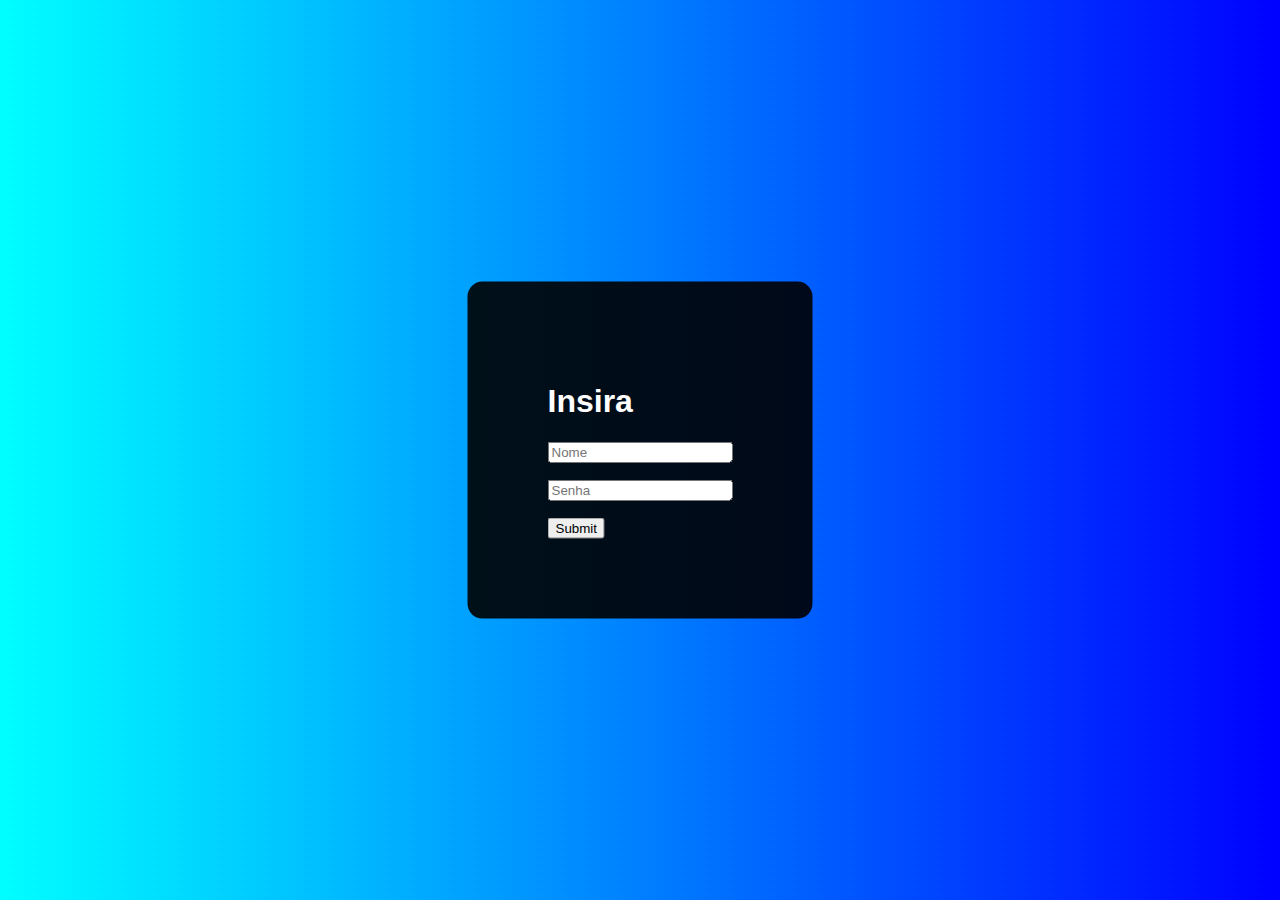
<file: index.html>
<!DOCTYPE html>
<html lang="en">
<head>
    <meta charset="UTF-8">
    <meta name="viewport" content="width=device-width, initial-scale=1.0">
    <title>Document</title>
    <link rel="stylesheet" href="index.css">
    
</head>
<body>
   
    <form>
        <div class="tela-login">
                     <h1>Insira</h1>             
        <div class="input">
        <input type="text" placeholder="Nome" id="Nome">
        <br><br>
        <input type="password" placeholder="Senha" id="Senha">
        <br><br>
        
    </div>
         <div class="button">
        <input type="submit" onclick="Entrar();return false">   
        </div>
    </div>
          
 
        
        
        
    </form>

    <script>
        function Entrar(){
            var Nome = document.getElementById('Nome').value;
            var Senha = document.getElementById('Senha').value;

            if(Nome == "Rosane" && Senha == "20072009"){
                alert('sucesso');
                location.href = "inicial.html";
            }else{
                alert('Usuario ou Senha incorretos');
            }

        }
    </script>
</body>
</html>
</file>
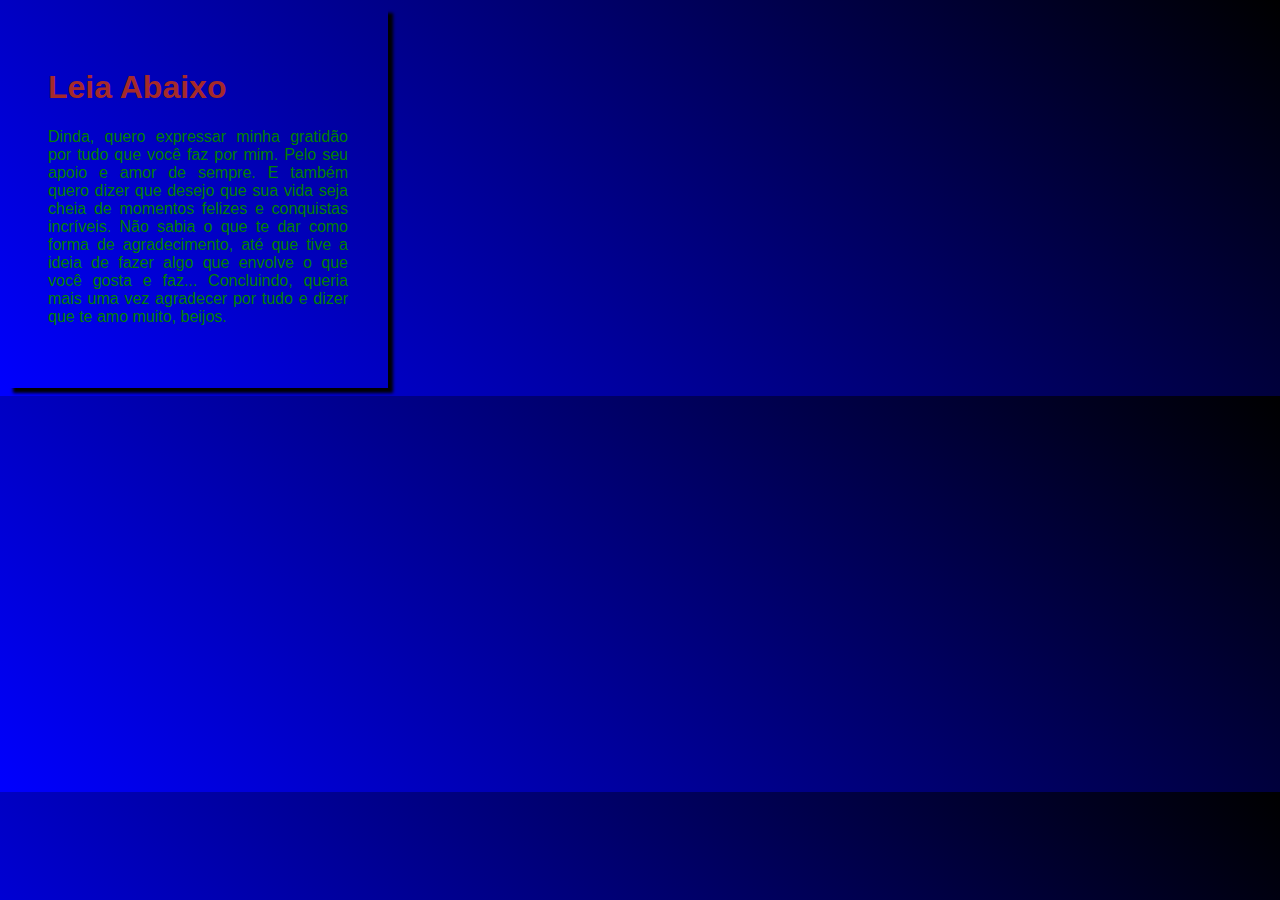
<file: CLIQUE AQUI.html>
<!DOCTYPE html>
<html lang="en">
<head>
    <meta charset="UTF-8">
    <meta name="viewport" content="width=device-width, initial-scale=1.0">
    <title>CLIQUE AQUI</title>
    <link rel="stylesheet" href="CLIQUE AQUI.CSS">
    
        


   

</head>

<body>
   <div id="container">
 <header>
         <h1>Leia Abaixo</h1>
        <p>Dinda, quero expressar minha gratidão por tudo que você faz por mim.
        Pelo seu apoio e amor de sempre. E também quero dizer que desejo que sua vida
        seja cheia de momentos felizes e conquistas incríveis.
        Não sabia o que te dar como forma de agradecimento, até que tive a ideia de fazer
        algo que envolve o que você gosta e faz... Concluindo, queria mais uma vez
        agradecer por tudo e dizer que te amo muito, beijos.</p>
   </header>
   </div>
</body>
</html>
</file>
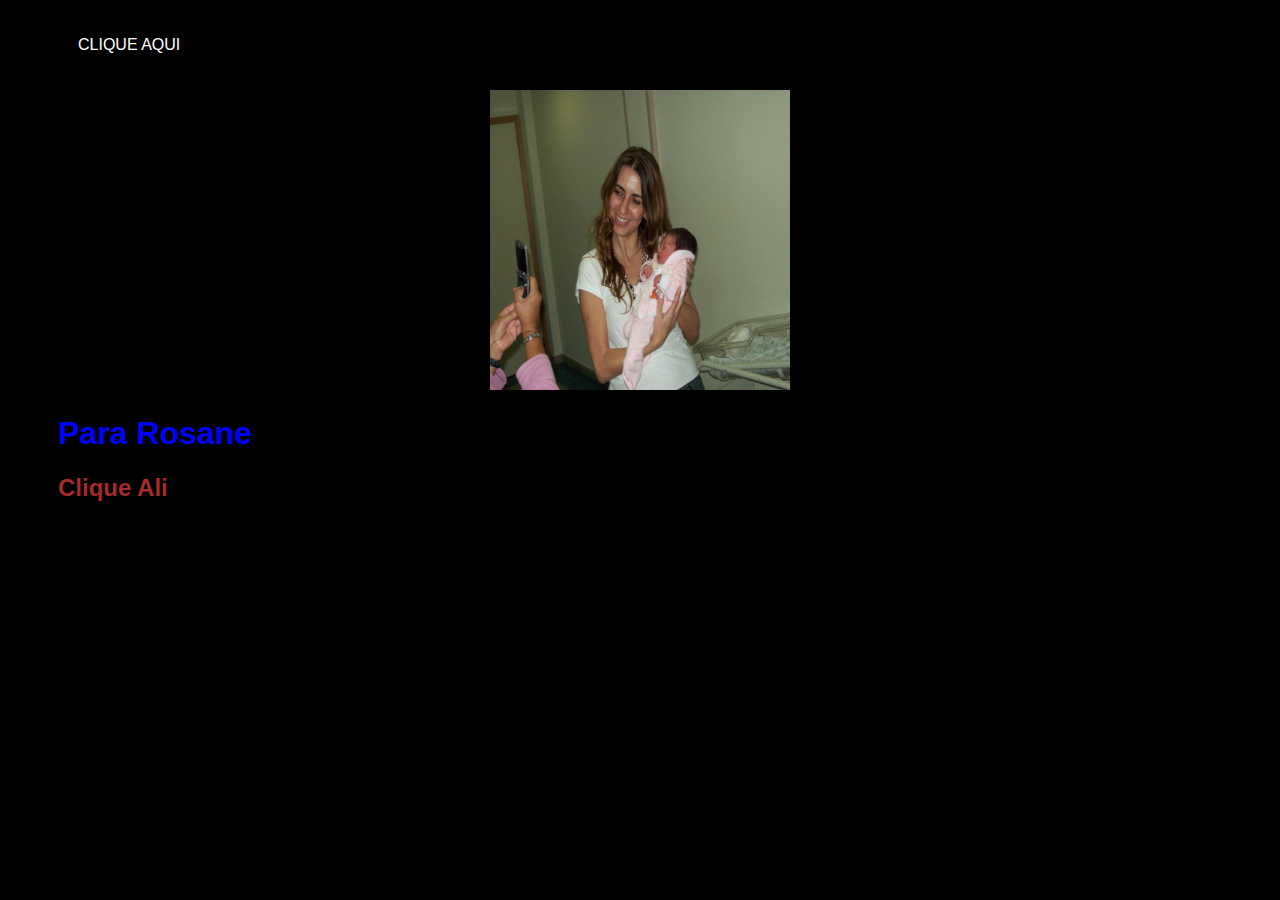
<file: inicial.html>
<!DOCTYPE html>
<html lang="en">
<head>
    <meta charset="UTF-8">
    <meta name="viewport" content="width=device-width, initial-scale=1.0">
    <title>DINDA</title>
    <link rel="stylesheet" href="inicial.css">
</head>
<body>
    <div class="donda">
        <nav>
        <ul>
            <li>
                <a href="CLIQUE AQUI.html">CLIQUE AQUI</a>
            </li>
        </ul>
    </nav>

    <header>
        <div class="center">
            <img src="./foto.jpeg">
        </div>
    <h1>Para Rosane</h1>
    <h2>Clique Ali</h2>
        
        
    </header>
    </div>
    
</body>
</html>
</file>
<file: index.css>
body {
    font-family: Arial, Helvetica, sans-serif;    
                background-image: linear-gradient(45deg, cyan, blue);
    }
    
.tela-login{
    background-color: rgba(0, 0, 0, 0.9);
    position: absolute;
    top: 50%;
    left: 50%;
    transform: translate(-50%,-50%);
    padding: 80px;
    border-radius: 15px;
    color: white;
}    

.input{
    width: calc(100% - 20px);
    border: none;
    outline: none;
    font-size: 15px;
}
</file>
<file: CLIQUE AQUI.CSS>
body{
    font-family: Arial, Helvetica, sans-serif;           
    background-image: linear-gradient(45deg, blue, black);
    width: 100%;
    height: 100%;
}

"{
    box-sizing: border-box;
}


form{
    width: 300px;
    margin: 200px auto;
    text-align: center;
    
}
input{
    display: block;
    margin: 10px auto;
    width: 250px;
    height: 30px;
    
}

h1{
    color: brown;
}

p{
    color: green;  
}

#container {
    width: 300px;
    height: 300px;
    padding: 40px;
    box-shadow: 5px 5px 3px black;
    text-align: justify;
}
</file>
<file: inicial.css>
body {
    color: white;
    background-color: black;
    font-family: Arial, Helvetica, sans-serif;
}

ul {
    display: flex;
    justify-content: space-between;
    list-style-type: none;
    align-items: center;
    padding: 20px;
}

a {
    color: white;
    text-decoration: none;
}

img{
    width: 300px;
    height: 300px
}

.center {
    text-align: center;
}

h1 {
    color: blue;
}

.donda {
    padding: 0px 50px;
}

nav a:hover {
    color: brown;
}

h2 {
    color: brown;
}
</file>
